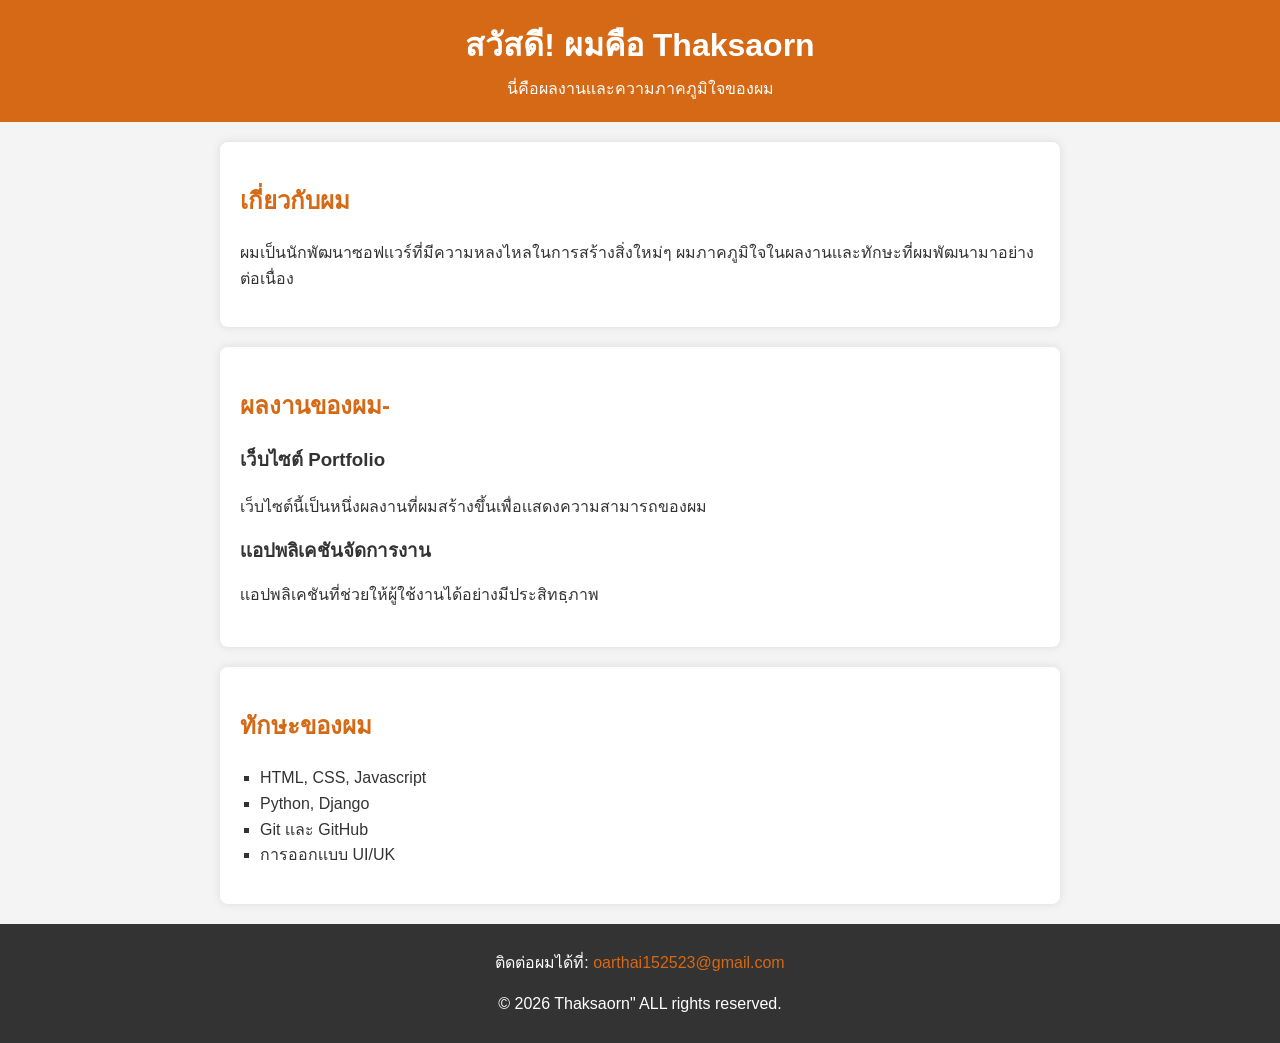
<file: ploy.html>
<!DOCTYPE html>
<html lang="th">
<head>
    <meta charset="UTF-8">
    <meta name="viewport" content="width=device-width, initial-scale=1.0">
    <meta name="description" content="เว็บไซต์เเสดงผลงานเเละทักษะของ Thaksaorn">
    <title>ความภาคภูมิใจของ Thaksaorn</title>
    <link rel="stylesheet" href="style.css">
</head>
  </body>
          <header>
            <h1>สวัสดี! ผมคือ Thaksaorn</h1>
            <p>นี่คือผลงานเเละความภาคภูมิใจของผม</p>
          </header>

         <section id="about">
           <h2>เกี่ยวกับผม</h2>
           <p>ผมเป็นนักพัฒนาซอฟเเวร์ที่มีความหลงไหลในการสร้างสิ่งใหม่ๆ ผมภาคภูมิใจในผลงานเเละทักษะที่ผมพัฒนามาอย่างต่อเนื่อง</p>
         </section>

  <section id="projects">
      <h2>ผลงานของผม-</h2>
      <div class="projects">
         <h3>เว็บไซต์ Portfolio</h3>
         <p>เว็บไซต์นี้เป็นหนึ่งผลงานที่ผมสร้างขึ้นเพื่อเเสดงความสามารถของผม</p>
      </div>
      <div class="project">
          <h3>เเอปพลิเคชันจัดการงาน</h3>
        <p>เเอปพลิเคชันที่ช่วยให้ผู้ใช้งานได้อย่างมีประสิทธฺภาพ</p>
      </div>
  </section>

  <section id="skills">
     <h2>ทักษะของผม</h2>
     <ul>
       <li>HTML, CSS, Javascript</li>
       <li>Python, Django</li>
       <li>Git เเละ GitHub</li>
       <li>การออกเเบบ UI/UK</li>
     </ul>
   </section>

  <footer>
    <p>ติดต่อผมได้ที่: <a
  href="milto:oarthai152523@gmail.com">oarthai152523@gmail.com</a></p>
       <p>&copy; <span id="year"></span> Thaksaorn" ALL rights reserved. </p>
  </footer>

  <script src="script.js"></script>
</body>
</html>
</file>
<file: style.css>
body {
  font-family: Arial, sans-serif;
  line-height: 1.6;
  margin: 0;
  padding: 0;
  background-color: #f4f4f4;
  color: #333;
}
header {
  background: #d66915;
  color: white;
  padding: 20px 0;
  text-align: center;
}
header h1 {
  margin: 0;
}
header p {
  margin: 5px 0 0;
}
section {
  padding: 20px;
  margin: 20px auto;
  max-width: 800px;
  background-color: white;
  border-radius: 8px;
  box-shadow: 0 0 10px rgba(0, 0, 0, 0.1);
}
h2 {
  color: #d66915;
}
.project {
  margin-bottom: 20px;
}
.project h3 {
  margin: 0 0 10px;
  color: #333;
}
ul {
  list-style-type: square;
  padding-left: 20px;
}
footer {
  text-align: center;
  padding: 10px 0;
  background: #333;
  color: white;
  margin-top: 20px;
}
footer a {
color: #d66915;
text-decoration: none;
}
</file>
